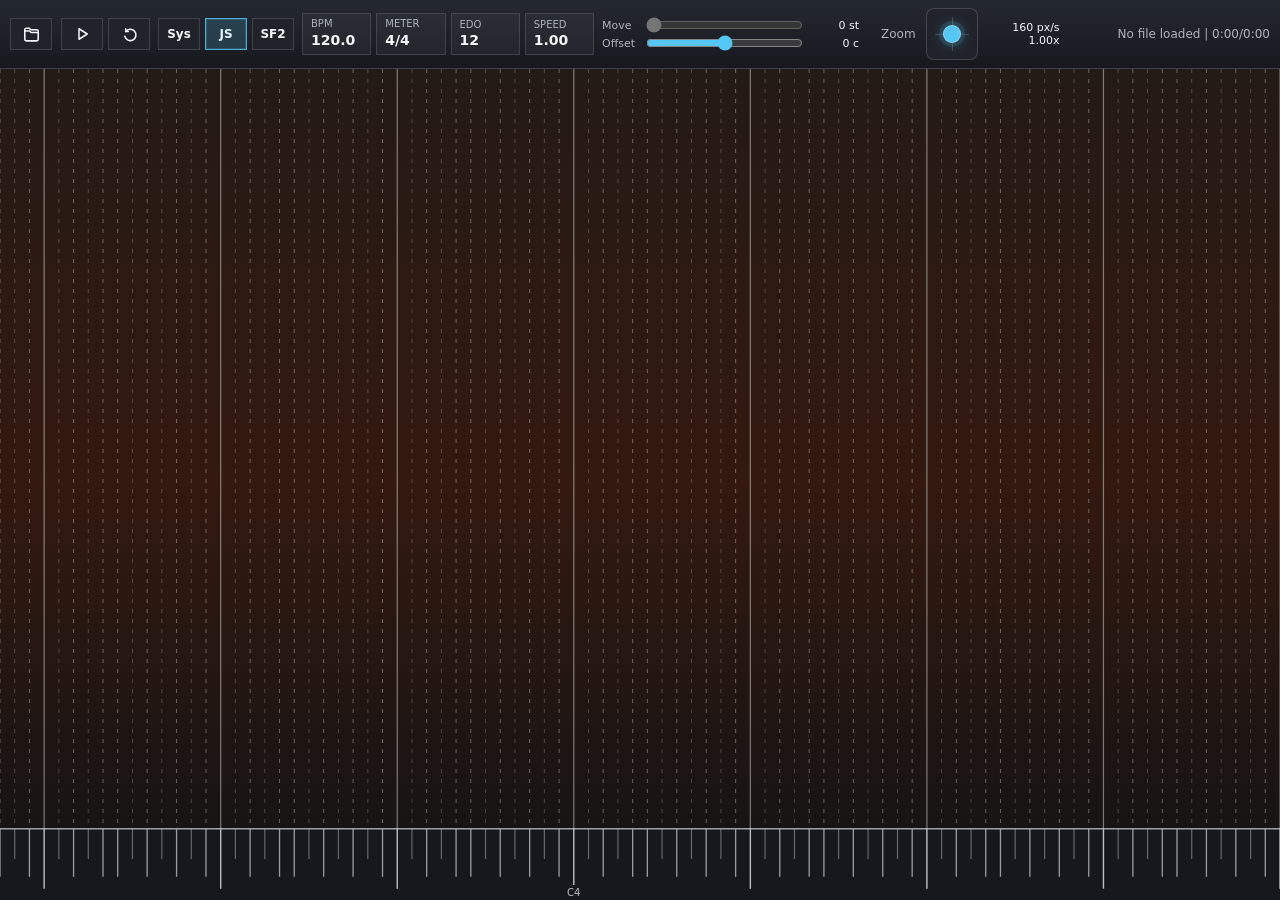
<file: tools/midi-waterfall/index.html>
<!DOCTYPE html>
<html lang="zh-CN">
  <head>
    <meta charset="utf-8">
    <meta name="viewport" content="width=device-width, initial-scale=1">
    <title>MIDX / MIDI 2.0 Waterfall</title>
    <link rel="icon" href="data:,">
    <link rel="stylesheet" href="./styles.css?v=20260630-move-pan">
  </head>
  <body>
    <main class="app-shell">
      <div id="toolbarMount"></div>
      <div id="stageMount"></div>
    </main>

    <script src="./ui/bootstrap.js"></script>
  </body>
</html>
</file>
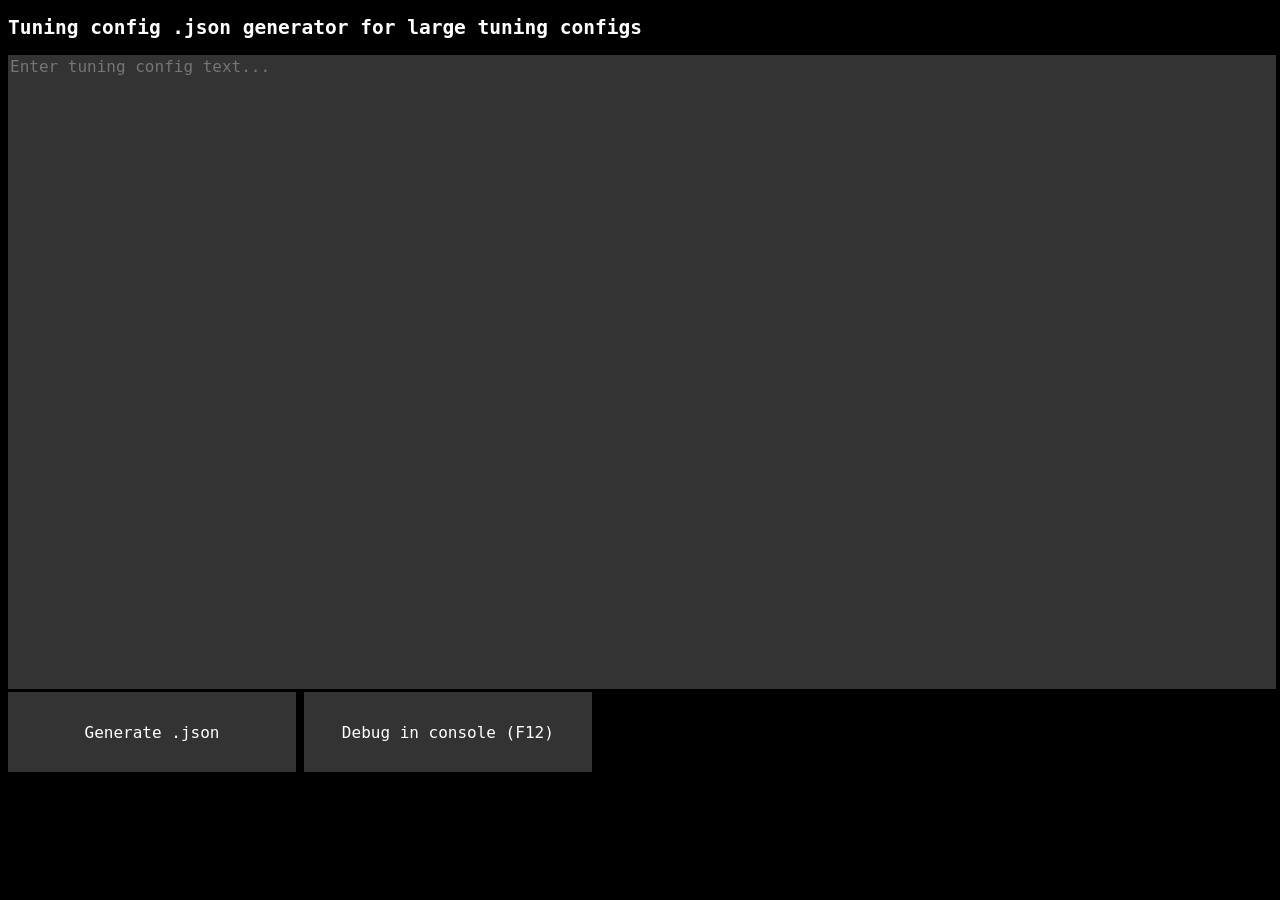
<file: tools/tuning-config-web/index.html>
<!--
 Copyright (C) 2023 euwbah
 
 This file is part of Xen Tuner.
 
 Xen Tuner is free software: you can redistribute it and/or modify
 it under the terms of the GNU General Public License as published by
 the Free Software Foundation, either version 3 of the License, or
 (at your option) any later version.
 
 Xen Tuner is distributed in the hope that it will be useful,
 but WITHOUT ANY WARRANTY; without even the implied warranty of
 MERCHANTABILITY or FITNESS FOR A PARTICULAR PURPOSE.  See the
 GNU General Public License for more details.
 
 You should have received a copy of the GNU General Public License
 along with Xen Tuner.  If not, see <http://www.gnu.org/licenses/>.
-->

<!DOCTYPE html>
<html lang="en">
    <head>
        <meta charset="utf-8">
        <title>Xen Tuner Tuning Config Generator</title>
    </head>
    <style type="text/css">
        body {
            background-color: black;
            font-family: monospace;
            color: white;
        }
        textarea {
            width: 100%;
            height: 70vh;
            background-color: #333;
            color: white;
            font-size: 16px;
            border: none;
            resize: none;
        }
        button {
            width: 18rem;
            height: 5rem;
            background-color: #333;
            color: white;
            font-family: monospace;
            font-size: 16px;
            border: none;
            resize: none;
        }
        #errormsg {
            color: #f84;
            font-size: 16px;
        }
    </style>
    <body>
        <h2>Tuning config .json generator for large tuning configs</h2>
        <textarea placeholder="Enter tuning config text..." id="tcinput"></textarea>
        <button onclick="generateTuningConfigJSON()">Generate .json</button>
        <button onclick="debugTC()">Debug in console (F12)</button>
        <div id="errormsg"></div>
        <script type="text/javascript" src="./types.js"></script>
        <script type="text/javascript" src="../../Xen Tuner/runtime/tables/generated-tables.js"></script>
        <script type="text/javascript" src="../../Xen Tuner/runtime/tables/lookup-tables.js"></script>
        <script type="text/javascript" src="../../Xen Tuner/runtime/fns.js"></script>
        <script src="./main.js"></script>
    </body>
</html>
</file>
<file: tools/midi-waterfall/styles.css>
@import "./ui/styles/tokens.css?v=20260630-move-pan";
@import "./ui/styles/base.css?v=20260630-move-pan";
@import "./ui/styles/layout.css?v=20260630-move-pan";
@import "./ui/styles/toolbar.css?v=20260630-move-pan";
@import "./ui/styles/stage.css?v=20260630-move-pan";
@import "./ui/styles/responsive.css?v=20260630-move-pan";
</file>
